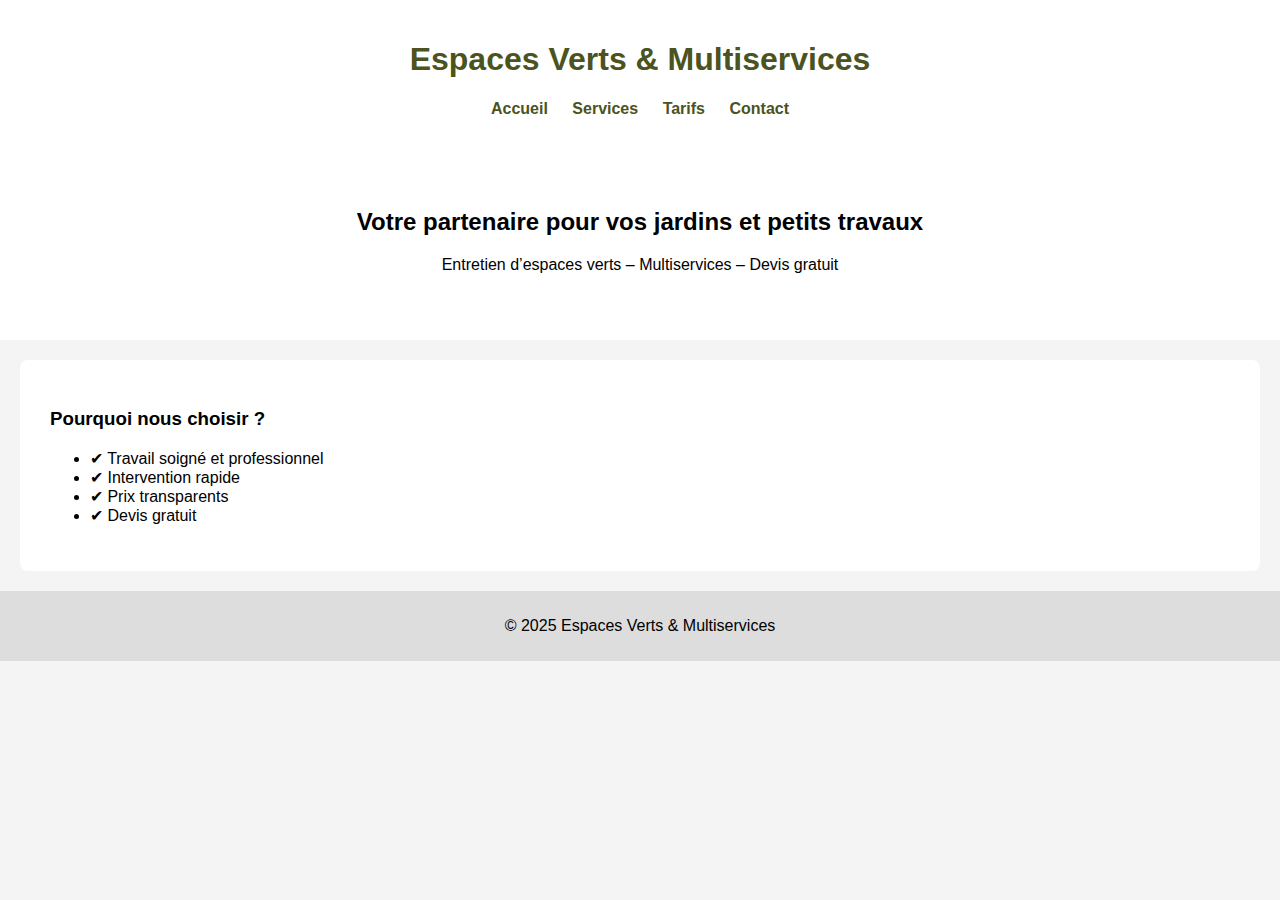
<file: index.html>
<!DOCTYPE html>
<html lang="fr">
<head>
<meta charset="UTF-8">
<meta name="viewport" content="width=device-width, initial-scale=1.0">
<title> Tomu Espaces Verts & Multiservices</title>
<link rel="stylesheet" href="style.css">
</head>

<body>
<header>
    <h1>Espaces Verts & Multiservices</h1>
    <nav>
        <a href="index.html">Accueil</a>
        <a href="services.html">Services</a>
        <a href="tarifs.html">Tarifs</a>
        <a href="contact.html">Contact</a>
    </nav>
</header>

<section class="hero">
    <h2>Votre partenaire pour vos jardins et petits travaux</h2>
    <p>Entretien d’espaces verts – Multiservices – Devis gratuit</p>
</section>

<section class="content">
    <h3>Pourquoi nous choisir ?</h3>
    <ul>
        <li>✔ Travail soigné et professionnel</li>
        <li>✔ Intervention rapide</li>
        <li>✔ Prix transparents</li>
        <li>✔ Devis gratuit</li>
    </ul>
</section>

<footer>
    <p>© 2025 Espaces Verts & Multiservices</p>
</footer>
</body>
</html>
</file>
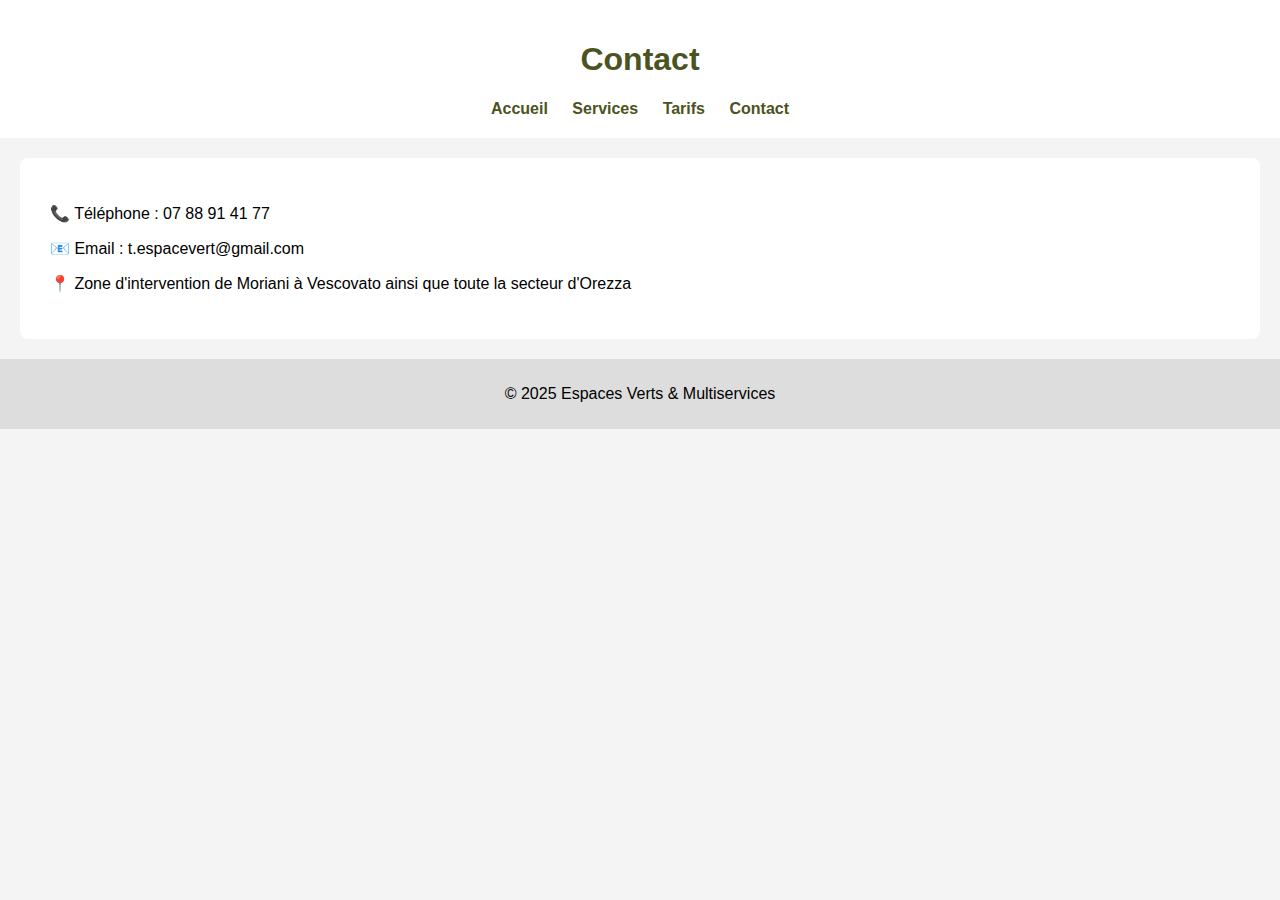
<file: contact.html>
<!DOCTYPE html>
<html lang="fr">
<head>
<meta charset="UTF-8">
<title>Contact</title>
<link rel="stylesheet" href="style.css">
</head>

<body>
<header>
    <h1>Contact</h1>
    <nav>
        <a href="index.html">Accueil</a>
        <a href="services.html">Services</a>
        <a href="tarifs.html">Tarifs</a>
        <a href="contact.html">Contact</a>
    </nav>
</header>

<section class="content">
    <p>📞 Téléphone : 07 88 91 41 77</p>
    <p>📧 Email : t.espacevert@gmail.com</p>
    <p>📍 Zone d'intervention de Moriani à Vescovato ainsi que toute la secteur d'Orezza</p>
</section>

<footer>
    <p>© 2025 Espaces Verts & Multiservices</p>
</footer>
</body>
</html>
</file>
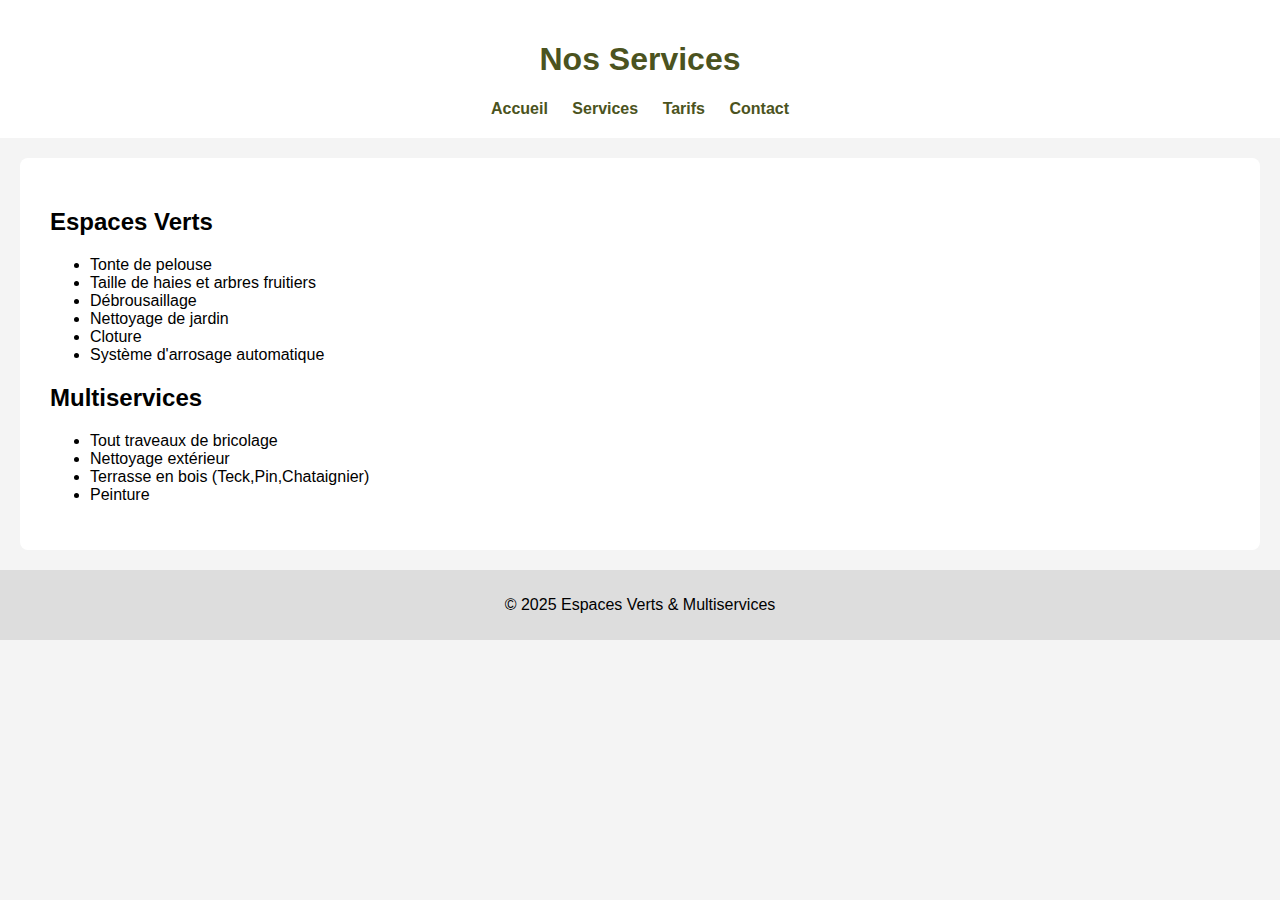
<file: services.html>
<!DOCTYPE html>
<html lang="fr">
<head>
<meta charset="UTF-8">
<title>Nos Services</title>
<link rel="stylesheet" href="style.css">
</head>

<body>
<header>
    <h1>Nos Services</h1>
    <nav>
        <a href="index.html">Accueil</a>
        <a href="services.html">Services</a>
        <a href="tarifs.html">Tarifs</a>
        <a href="contact.html">Contact</a>
    </nav>
</header>

<section class="content">
    <h2>Espaces Verts</h2>
    <ul>
        <li>Tonte de pelouse</li>
        <li>Taille de haies et arbres fruitiers</li>
        <li>Débrousaillage</li>
        <li>Nettoyage de jardin</li>
        <li>Cloture</li>
        <li>Système d'arrosage automatique</li>
    
    </ul>

    <h2>Multiservices</h2>
    <ul>
        <li>Tout traveaux de bricolage</li>
        <li>Nettoyage extérieur</li>
        <li>Terrasse en bois (Teck,Pin,Chataignier)</li>
        <li>Peinture</li>
    </ul>
</section>

<footer>
    <p>© 2025 Espaces Verts & Multiservices</p>
</footer>
</body>
</html>
</file>
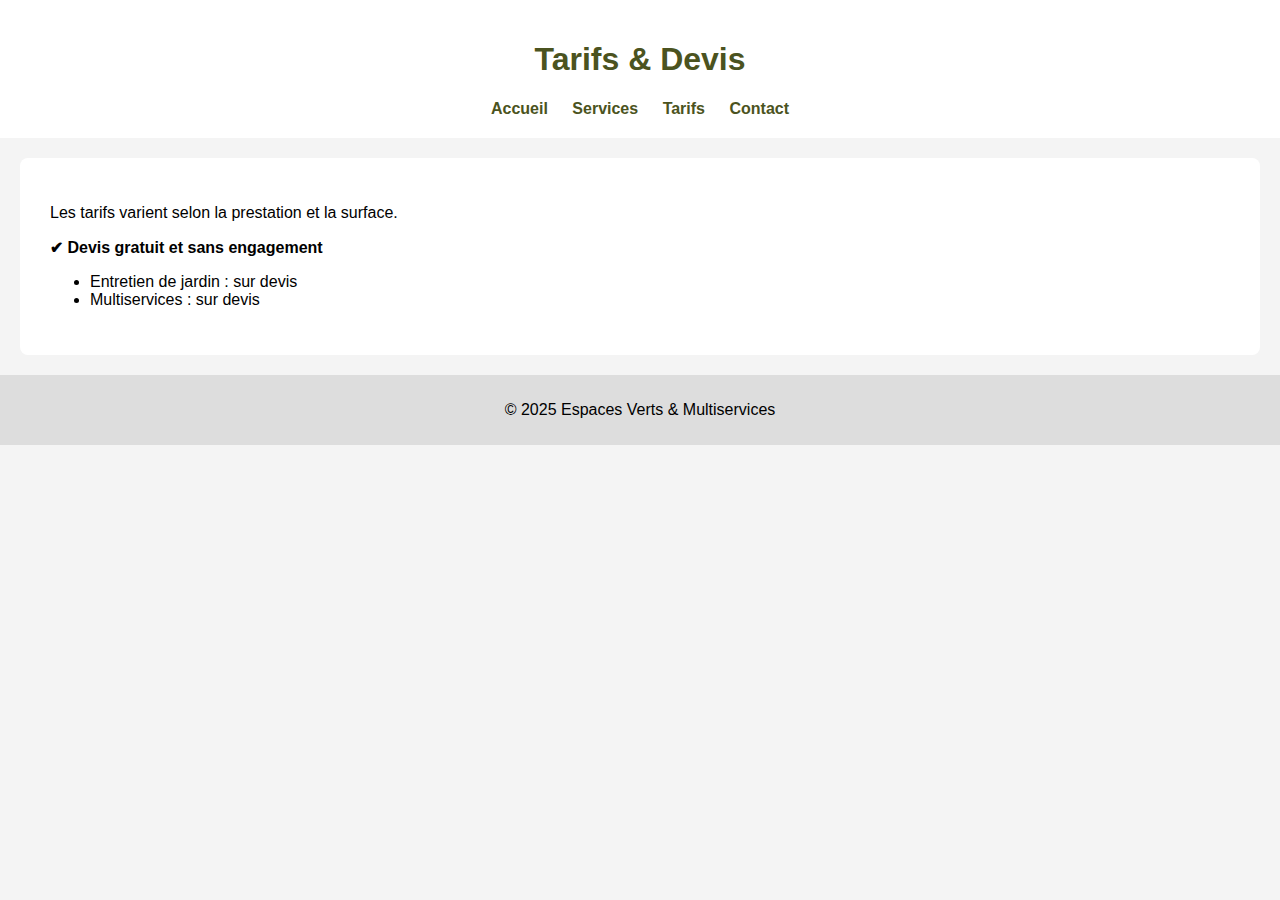
<file: tarifs.html>
<!DOCTYPE html>
<html lang="fr">
<head>
<meta charset="UTF-8">
<title>Tarifs</title>
<link rel="stylesheet" href="style.css">
</head>

<body>
<header>
    <h1>Tarifs & Devis</h1>
    <nav>
        <a href="index.html">Accueil</a>
        <a href="services.html">Services</a>
        <a href="tarifs.html">Tarifs</a>
        <a href="contact.html">Contact</a>
    </nav>
</header>

<section class="content">
    <p>Les tarifs varient selon la prestation et la surface.</p>
    <p><strong>✔ Devis gratuit et sans engagement</strong></p>

    <ul>
        <li>Entretien de jardin : sur devis</li>
        <li>Multiservices : sur devis</li>
    </ul>
</section>

<footer>
    <p>© 2025 Espaces Verts & Multiservices</p>
</footer>
</body>
</html>
</file>
<file: style.css>
body {
    font-family: Arial, sans-serif;
    margin: 0;
    background: #f4f4f4;
}

header {
    background: #ffffff;
    color: #4B5320;
    padding: 20px;
    text-align: center;
}

nav a {
    color: #4B5320;
    margin: 0 10px;
    text-decoration: none;
    font-weight: bold;
}

.hero {
    background: white;
    padding: 50px;
    text-align: center;
}

.content {
    padding: 30px;
    background: white;
    margin: 20px;
    border-radius: 8px;
}

footer {
    background: #ddd;
    text-align: center;
    padding: 10px;
}

.cards {
    display: flex;
    gap: 20px;
}

.card {
    background: #e8f5e9;
    padding: 20px;
    border-radius: 10px;
    text-align: center;
}

.logo {
    width: 300px;
    margin-bottom: 10px;
}
</file>
